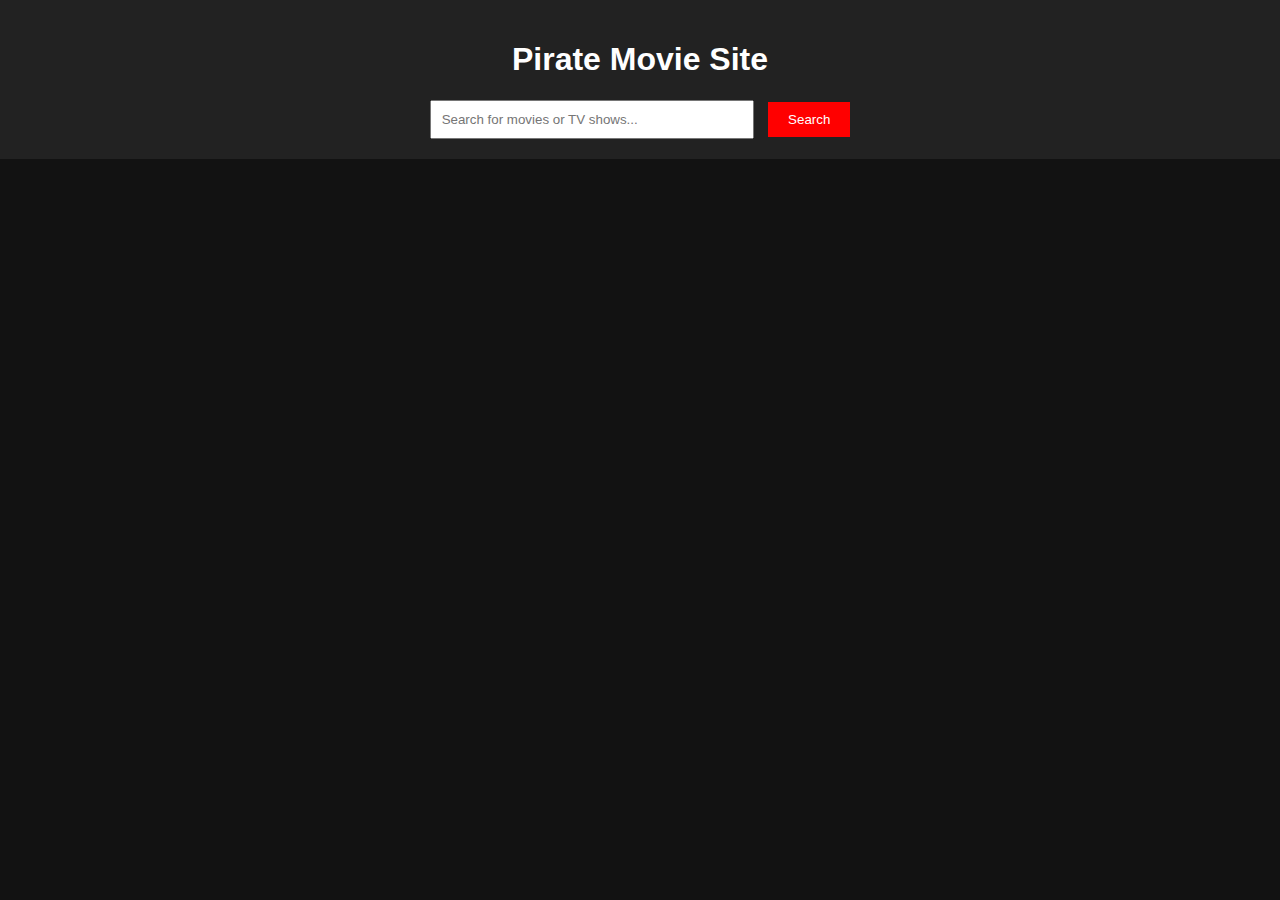
<file: index.html>
<!DOCTYPE html>
<html lang="en">
<head>
    <meta charset="UTF-8">
    <meta name="viewport" content="width=device-width, initial-scale=1.0">
    <title>Pirate Movie Site</title>
    <link rel="stylesheet" href="styles.css">
</head>
<body>
    <header>
        <h1>Pirate Movie Site</h1>
        <input type="text" id="search-bar" placeholder="Search for movies or TV shows...">
        <button onclick="searchMovies()">Search</button>
    </header>
    <main id="movie-results"></main>
    <script src="script.js"></script>
</body>
</html>
</file>
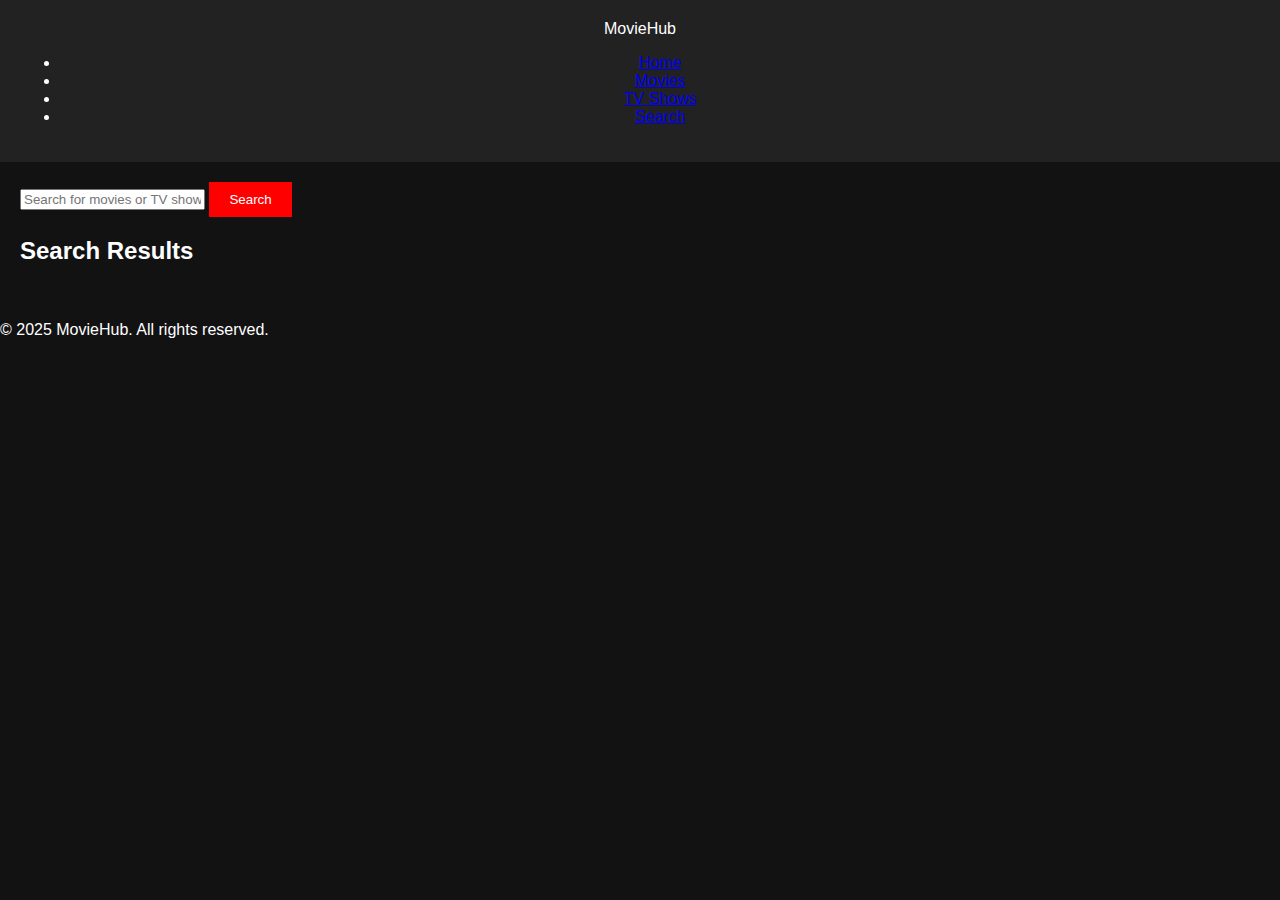
<file: search.html>
<!DOCTYPE html>
<html lang="en">
<head>
    <meta charset="UTF-8">
    <meta name="viewport" content="width=device-width, initial-scale=1.0">
    <title>Search Results - MovieHub</title>
    <link rel="stylesheet" href="styles.css">
</head>
<body>
    <header>
        <div class="logo">MovieHub</div>
        <nav>
            <ul>
                <li><a href="index.html">Home</a></li>
                <li><a href="movies.html">Movies</a></li>
                <li><a href="tv-shows.html">TV Shows</a></li>
                <li><a href="search.html">Search</a></li>
            </ul>
        </nav>
    </header>
    <main>
        <section class="search-bar">
            <form action="search.html" method="get">
                <input type="text" name="query" placeholder="Search for movies or TV shows..." required>
                <button type="submit">Search</button>
            </form>
        </section>
        <section class="search-results">
            <h2>Search Results</h2>
            <div class="result-list">
                <!-- Search result items will be dynamically inserted here -->
            </div>
        </section>
    </main>
    <footer>
        <p>&copy; 2025 MovieHub. All rights reserved.</p>
    </footer>
</body>
</html>
</file>
<file: styles.css>
body {
    font-family: Arial, sans-serif;
    background-color: #121212;
    color: #ffffff;
    margin: 0;
    padding: 0;
}

header {
    background-color: #222222;
    padding: 20px;
    text-align: center;
}

#search-bar {
    padding: 10px;
    width: 300px;
    margin-right: 10px;
}

button {
    padding: 10px 20px;
    background-color: #ff0000;
    color: #ffffff;
    border: none;
    cursor: pointer;
}

main {
    padding: 20px;
}

.movie-item {
    background-color: #333333;
    margin: 10px 0;
    padding: 20px;
    border-radius: 5px;
}
</file>
